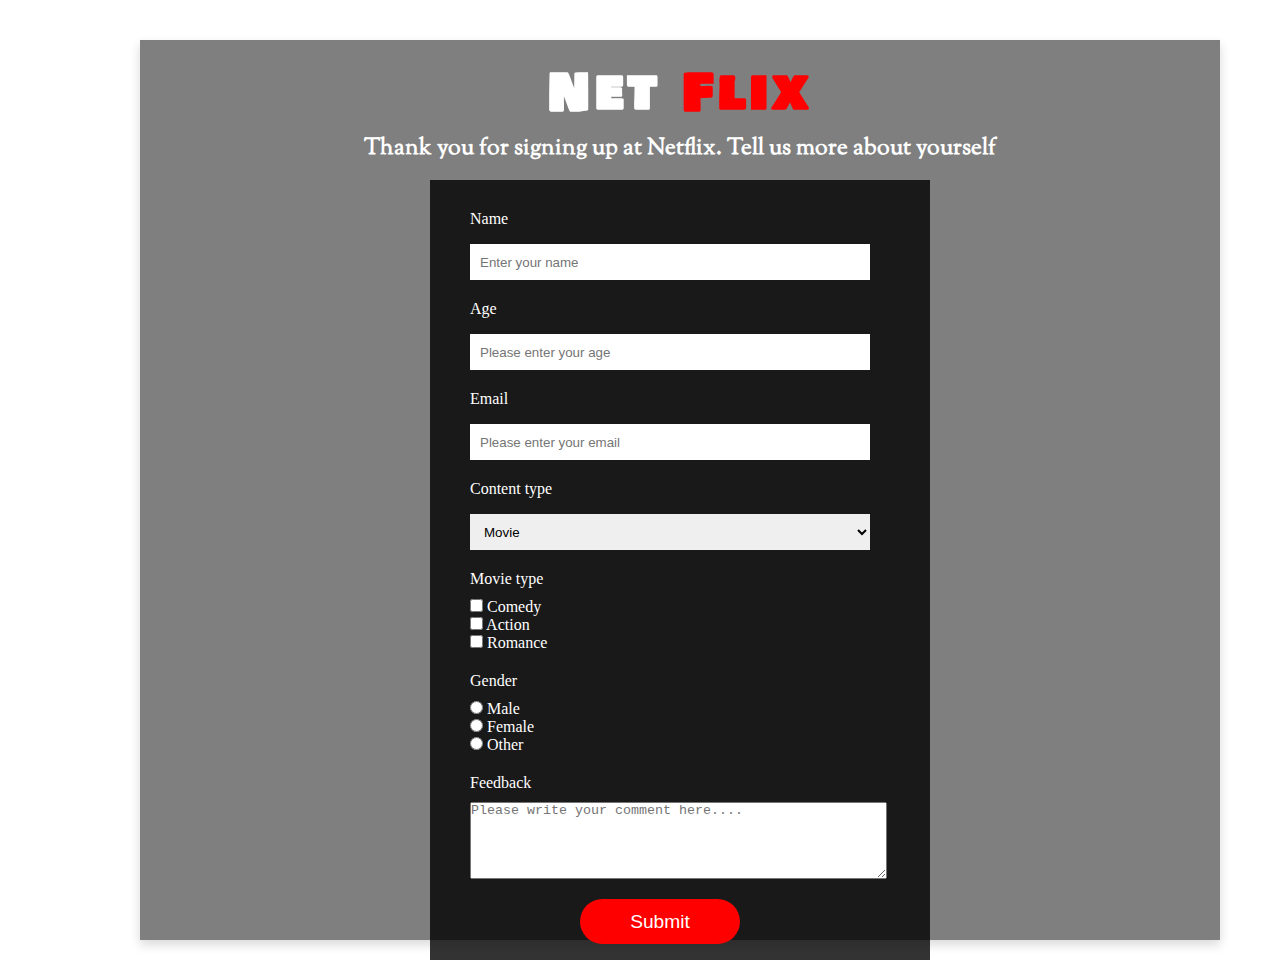
<file: index.html>
<!DOCTYPE html>
<html lang="en">
    <head>
        <meta charset="UTF-8">
        <meta name="viewport" content="width=device-width, initial-scale=1.0">
        <title>Netflix Survey Form</title>
        <link rel="stylesheet" href="Netflix-surveyform.css">
    </head>
    <body>
        <div class="container">
            <h1 class="title">
                Net
                <span>Flix</span>
                <!-- whitespace visible ???? -->
            </h1>
            <h3 class="description">Thank you for signing up at Netflix. Tell us more about yourself</h3>
            <form
                id="survey-form"
                action="result.html"
                method="GET"
                target="_blank"
            >
                <!-- Name section -->
                <div class="input-box">
                    <label for="name" id="name-label">Name</label>
                    <input
                        type="text"
                        name="name"
                        placeholder="Enter your name"
                        id="name"
                        required
                    >
                </div>
                <!-- Age section -->
                <div class="input-box">
                    <label for="number" id="number-label">Age</label>
                    <input
                        type="number"
                        min="18"
                        max="65"
                        name="age"
                        placeholder="Please enter your age"
                        id="number"
                        required
                    >
                </div>
                <!-- Email section -->
                <div class="input-box">
                    <label for="email" id="email-label">Email</label>
                    <input
                        type="email"
                        name="email"
                        placeholder="Please enter your email"
                        id="email"
                        required
                    >
                </div>
                <!-- Content type section -->
                <div class="input-box">
                    <label for="dropdown" id="dropdown-label">Content type</label>
                    <select name="content" id="dropdown">
                        <option value="Movie">Movie</option>
                        <option value="Series">Series</option>
                    </select>
                </div>
                <!-- Movie type section -->
                <div class="input-box">
                    <label id="checkbox-movie-type">Movie type</label>
                    <label for="comedy">
                        <input
                            type="checkbox"
                            id="comedy"
                            name="comedy"
                            value="Comedy"
                        >
                        Comedy
                    </label>
                    <label for="action">
                        <input
                            type="checkbox"
                            id="action"
                            name="action"
                            value="Action"
                        >
                        Action
                    </label>
                    <label for="romance">
                        <input
                            type="checkbox"
                            id="romance"
                            name="romance"
                            value="Romance"
                        >
                        Romance
                    </label>
                </div>
                <!-- Gender Section -->
                <div class="input-box">
                    <label id="gender-radiobtn">Gender</label>
                    <label for="male">
                        <input
                            type="radio"
                            id="male"
                            name="gender"
                            value="male"
                        >
                        Male
                    </label>
                    <label for="female">
                        <input
                            type="radio"
                            id="female"
                            name="gender"
                            value="female"
                        >
                        Female
                    </label>
                    <label for="other">
                        <input
                            type="radio"
                            id="other"
                            name="gender"
                            value="other"
                        >
                        Other
                    </label>
                </div>
                <!-- Feedback Section -->
                <div class="input-box">
                    <label id="text-area">Feedback</label>
                    <textarea
                        name="message"
                        id="feedback"
                        cols="50"
                        rows="5"
                        placeholder="Please write your comment here...."
                    ></textarea>
                </div>
                <input type="submit" id="submit">
            </div>
        </form>
    </div>
</body>
</html>
</file>
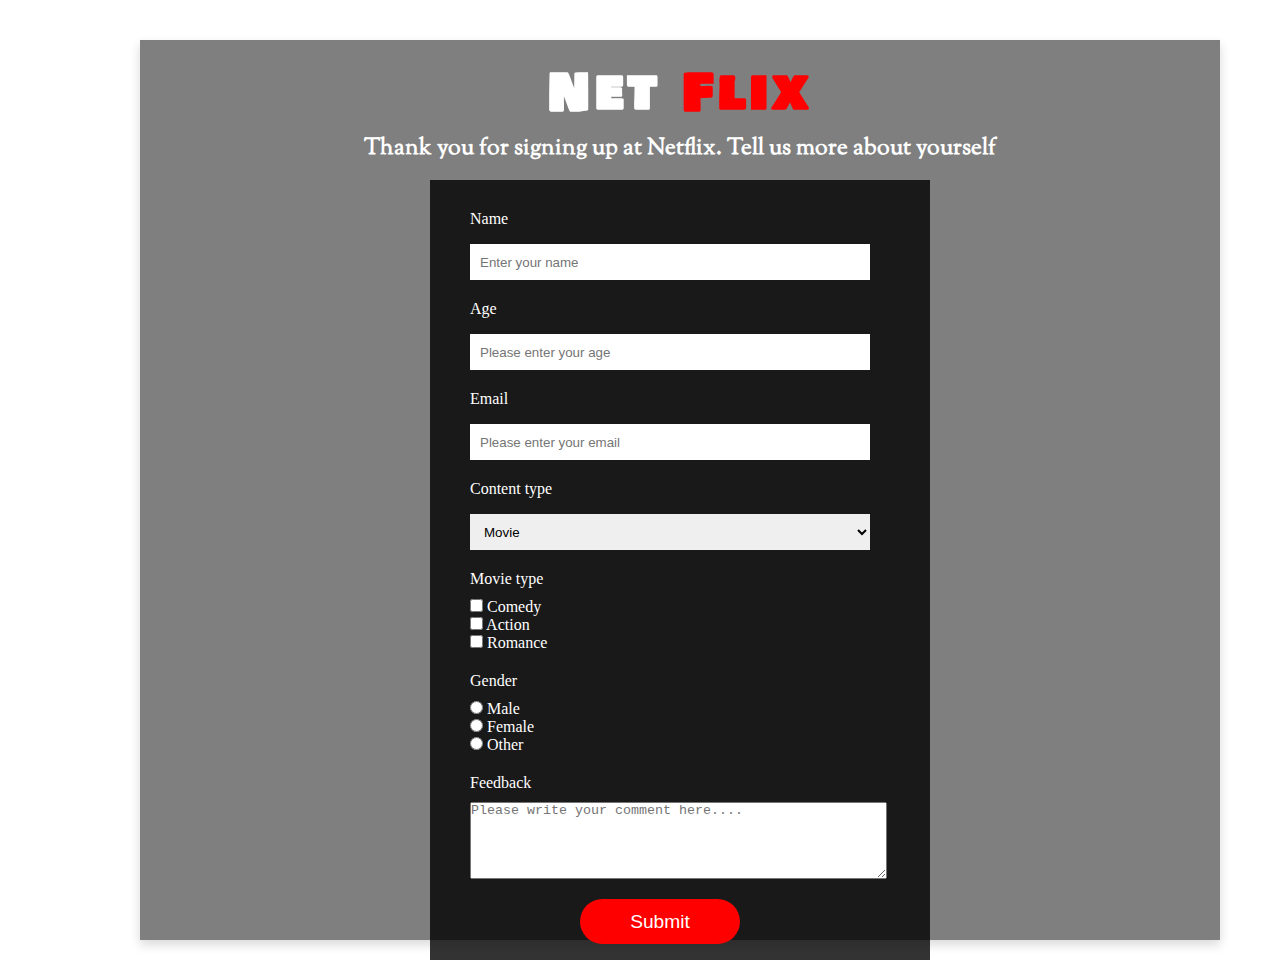
<file: Netflix-survey form.html>
<!DOCTYPE html>
<html lang="en">
    <head>
        <meta charset="UTF-8">
        <meta name="viewport" content="width=device-width, initial-scale=1.0">
        <title>Netflix Survey Form</title>
        <link rel="stylesheet" href="/Netflix-survey form.css">
    </head>
    <body>
        <div class="container">
            <h1 class="title">
                Net
                <span>Flix</span>
                <!-- whitespace visible ???? -->
            </h1>
            <h3 class="description">Thank you for signing up at Netflix. Tell us more about yourself</h3>
            <form
                id="survey-form"
                action="result.html"
                method="GET"
                target="_blank"
            >
                <!-- Name section -->
                <div class="input-box">
                    <label for="name" id="name-label">Name</label>
                    <input
                        type="text"
                        name="name"
                        placeholder="Enter your name"
                        id="name"
                        required
                    >
                </div>
                <!-- Age section -->
                <div class="input-box">
                    <label for="number" id="number-label">Age</label>
                    <input
                        type="number"
                        min="18"
                        max="65"
                        name="age"
                        placeholder="Please enter your age"
                        id="number"
                        required
                    >
                </div>
                <!-- Email section -->
                <div class="input-box">
                    <label for="email" id="email-label">Email</label>
                    <input
                        type="email"
                        name="email"
                        placeholder="Please enter your email"
                        id="email"
                        required
                    >
                </div>
                <!-- Content type section -->
                <div class="input-box">
                    <label for="dropdown" id="dropdown-label">Content type</label>
                    <select name="content" id="dropdown">
                        <option value="Movie">Movie</option>
                        <option value="Series">Series</option>
                    </select>
                </div>
                <!-- Movie type section -->
                <div class="input-box">
                    <label id="checkbox-movie-type">Movie type</label>
                    <label for="comedy">
                        <input
                            type="checkbox"
                            id="comedy"
                            name="comedy"
                            value="Comedy"
                        >
                        Comedy
                    </label>
                    <label for="action">
                        <input
                            type="checkbox"
                            id="action"
                            name="action"
                            value="Action"
                        >
                        Action
                    </label>
                    <label for="romance">
                        <input
                            type="checkbox"
                            id="romance"
                            name="romance"
                            value="Romance"
                        >
                        Romance
                    </label>
                </div>
                <!-- Gender Section -->
                <div class="input-box">
                    <label id="gender-radiobtn">Gender</label>
                    <label for="male">
                        <input
                            type="radio"
                            id="male"
                            name="gender"
                            value="male"
                        >
                        Male
                    </label>
                    <label for="female">
                        <input
                            type="radio"
                            id="female"
                            name="gender"
                            value="female"
                        >
                        Female
                    </label>
                    <label for="other">
                        <input
                            type="radio"
                            id="other"
                            name="gender"
                            value="other"
                        >
                        Other
                    </label>
                </div>
                <!-- Feedback Section -->
                <div class="input-box">
                    <label id="text-area">Feedback</label>
                    <textarea
                        name="message"
                        id="feedback"
                        cols="50"
                        rows="5"
                        placeholder="Please write your comment here...."
                    ></textarea>
                </div>
                <input type="submit" id="submit">
            </div>
        </form>
    </div>
</body>
</html>
</file>
<file: Netflix-surveyform.css>
@import url('https://fonts.googleapis.com/css2?family=Bowlby+One+SC&display=swap');
@import url('https://fonts.googleapis.com/css2?family=Sorts+Mill+Goudy&display=swap');




* {
    margin: 0;
    padding: 0;
    box-sizing: border-box;
}

body {
    height: 100vh;
    width: 100%;
    display: flex;
    align-items: center;
    justify-content: center;
    background-image: url(https://cdn.whats-on-netflix.com/wp-content/uploads/2021/08/14103843/netflix-library-photo-scaled.jpg);
    color: white;
    margin: 40px 40px;
}

.container {
    background-color: rgba(0, 0, 0, 0.5);
    margin: 30px 100px;
    /* max-width: 1050px; */
    width: 100%;
    height: 100%;
    box-shadow: 0 5px 10px rgba(0, 0, 0, 0.15);
    
}

.container h1 {
    text-align: center;
    font-size: 50px;
    font-family: 'Bowlby One SC', sans-serif;
    padding-top: 15px;
    letter-spacing: 5px;
}

.container span {
    color: red;
    font-family: 'Bowlby One SC', sans-serif;
}

.container h3 {
    text-align: center;
    font-size: 23px;
    font-family: 'Sorts Mill Goudy', serif;
    color: #fff;
    margin-bottom: 15px;
}

.container form {
    width: 500px;
    height: auto;
    background-color: rgba(0, 0, 0, 0.8);
    margin: auto;
    padding-top: 10px;
}

.container .input-box {
    margin-top: 20px;
    margin-left: 40px;
}
#name, #number, #email, #dropdown{
    margin-top: 16px;
    height: 36px;
    width: 400px;
    border: none;
    padding: 10px;
}
#text-area {
    margin-bottom: 10px;
}

#checkbox-movie-type, #gender-radiobtn {
    margin-bottom: 10px;
}

.container label {
    display: block;
}

#submit {
    font-size: larger;
    margin: 16px 0 16px 150px;
    height: 45px;
    width: 160px;
    border-radius: 50px;
    border: none;
    background-color: red;
    color: #fff;
    cursor: pointer;
}
</file>
<file: Netflix-survey form.css>
@import url('https://fonts.googleapis.com/css2?family=Bowlby+One+SC&display=swap');
@import url('https://fonts.googleapis.com/css2?family=Sorts+Mill+Goudy&display=swap');




* {
    margin: 0;
    padding: 0;
    box-sizing: border-box;
}

body {
    height: 100vh;
    width: 100%;
    display: flex;
    align-items: center;
    justify-content: center;
    background-image: url(https://cdn.whats-on-netflix.com/wp-content/uploads/2021/08/14103843/netflix-library-photo-scaled.jpg);
    color: white;
    margin: 40px 40px;
}

.container {
    background-color: rgba(0, 0, 0, 0.5);
    margin: 30px 100px;
    /* max-width: 1050px; */
    width: 100%;
    height: 100%;
    box-shadow: 0 5px 10px rgba(0, 0, 0, 0.15);
    
}

.container h1 {
    text-align: center;
    font-size: 50px;
    font-family: 'Bowlby One SC', sans-serif;
    padding-top: 15px;
    letter-spacing: 5px;
}

.container span {
    color: red;
    font-family: 'Bowlby One SC', sans-serif;
}

.container h3 {
    text-align: center;
    font-size: 23px;
    font-family: 'Sorts Mill Goudy', serif;
    color: #fff;
    margin-bottom: 15px;
}

.container form {
    width: 500px;
    height: auto;
    background-color: rgba(0, 0, 0, 0.8);
    margin: auto;
    padding-top: 10px;
}

.container .input-box {
    margin-top: 20px;
    margin-left: 40px;
}
#name, #number, #email, #dropdown{
    margin-top: 16px;
    height: 36px;
    width: 400px;
    border: none;
    padding: 10px;
}
#text-area {
    margin-bottom: 10px;
}

#checkbox-movie-type, #gender-radiobtn {
    margin-bottom: 10px;
}

.container label {
    display: block;
}

#submit {
    font-size: larger;
    margin: 16px 0 16px 150px;
    height: 45px;
    width: 160px;
    border-radius: 50px;
    border: none;
    background-color: red;
    color: #fff;
    cursor: pointer;
}
</file>
